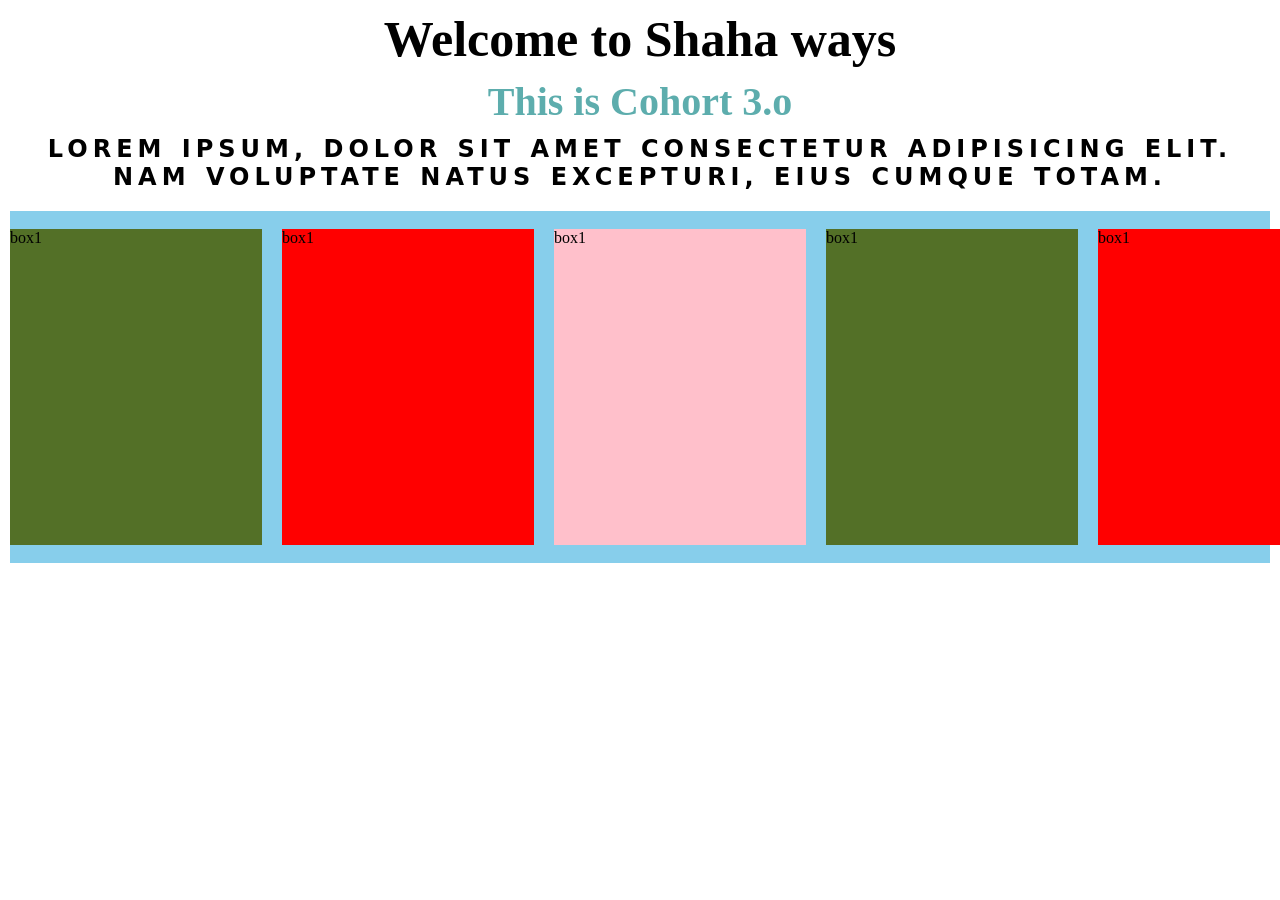
<file: Day-2 Css Basics with core comcepts/index.html>
<!DOCTYPE html>
<html lang="en">
<head>
    <meta charset="UTF-8">
    <meta name="viewport" content="width=device-width, initial-scale=1.0">
    <title>Css</title>
    <link rel="stylesheet" href="style.css">
</head>
<body>
    <h1 class="heading">Welcome to Shaha ways</h1>
    <h2 class="subheading">This is Cohort 3.o</h2>
    <p class="pera">Lorem ipsum, dolor sit amet consectetur adipisicing elit. Nam voluptate natus excepturi, eius cumque totam.</p>

    <!-- <div class="box">

        <h3>I'm in side</h3>

    </div>

    <div class="image">

    </div>
    
    <h1>Hey i'm in inline block</h1>
    <h1 class="inline">Hey i'm in inline block</h1>
    <span>i'm inline</span>
    <span class="block">i''m inline</span> -->

    <div class="container">
        <div class="box">box1</div>
        <div class="box2 box">box1</div>
        <div class="box3 box">box1</div>
        <div class="box">box1</div>
        <div class="box2 box">box1</div>
        <div class="box3 box">box1</div>
    
    
    </div>
</body>
</html>
</file>
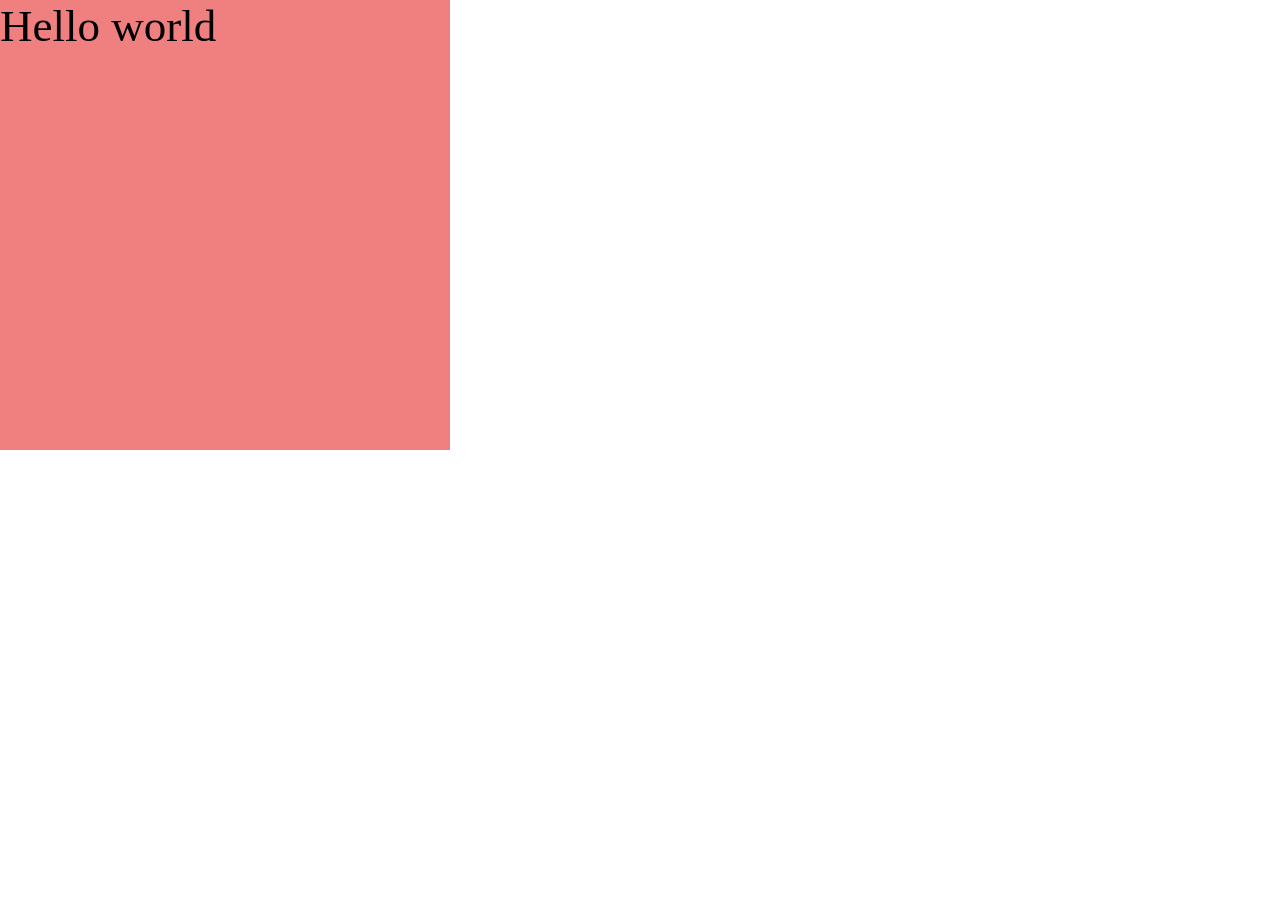
<file: Day-2 Css Basics with core comcepts/responsive/index.html>
<!DOCTYPE html>
<html lang="en">
<head>
    <meta charset="UTF-8">
    <meta name="viewport" content="width=device-width, initial-scale=1.0">
    <title>Responsive</title>
    <link rel="stylesheet" href="style.css">
</head>
<body>
    <div>
        <p>Hello world</p>
    </div>
</body>
</html>
</file>
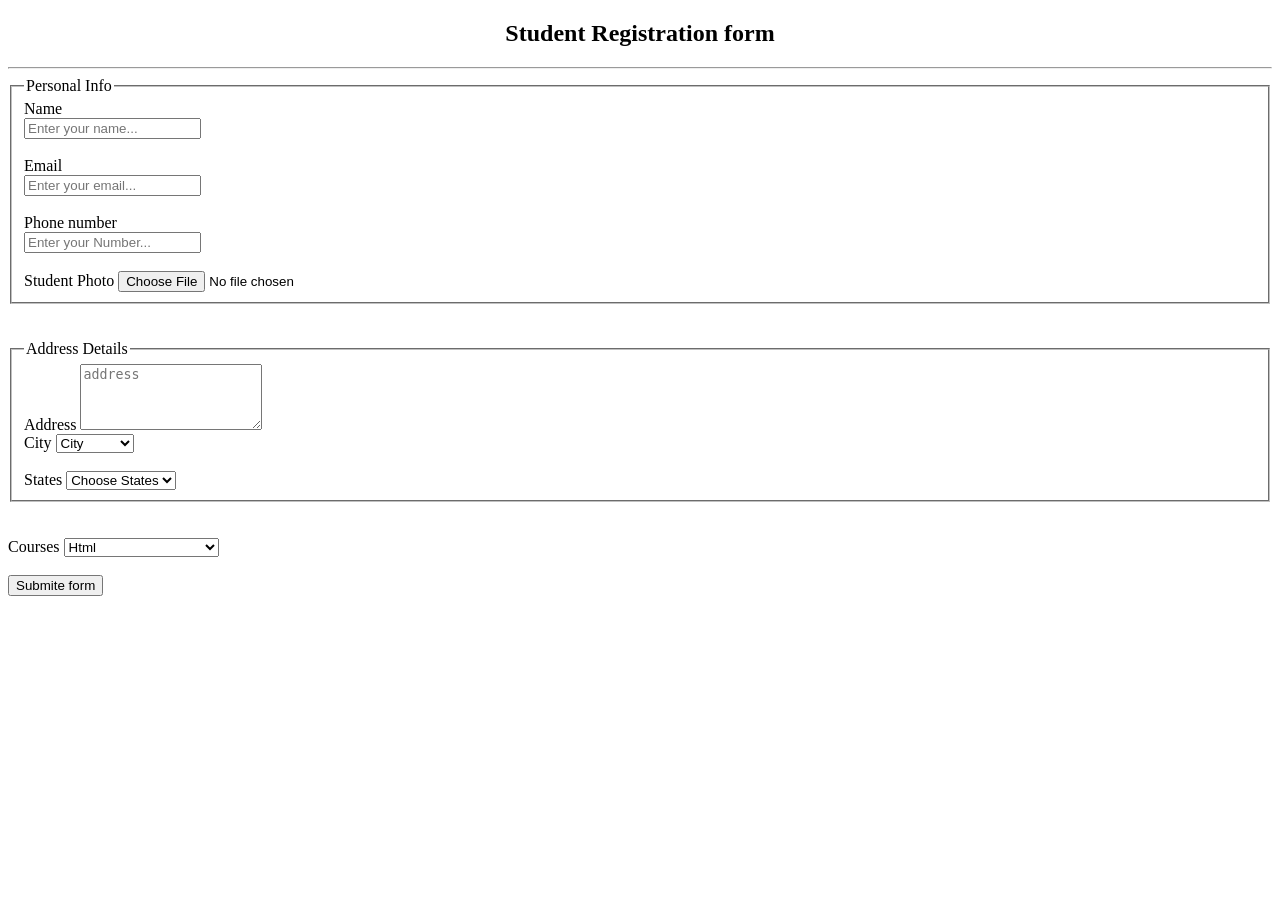
<file: Day-1 HTML with Tables, Forms and SemanticTags/forms.html>
<!doctype html>
<html lang="en">
  <head>
    <meta charset="UTF-8" />
    <meta name="viewport" content="width=device-width, initial-scale=1.0" />
    <title>Forms tags</title>
  </head>
  <body>
    <!-- <h1 style="text-align: center; font-size: 3rem">Forms</h1> -->
    <!-- <br /> -->
    <!-- <hr /> -->
    <!-- <br /> -->
    <!-- <form>
      <fieldset>
        <legend>Personal details</legend>
        <br />
        <label for="username">Username</label><br />
        <input  id="text" placeholder="Enter your Username" /><br />
        <br />
        <label for="email">Email</label><br />
        <input  type="email" placeholder="Enter your Email " />
        <br /><br />
        <label for="age">Age</label><br />
        <input  id="age" placeholder="Enter your Age" />
      </fieldset>

      <label for="name">Your name?</label>
      <input  id="name" type="text" placeholder="Enter your name" />

      <label for="courses">Select Course</label>

      <select name="" id="courses">
        <optgroup label="PC Languages">
          <option>Html</option>
          <option>Css</option>
          <option>JavaScript</option>
        </optgroup>

        <optgroup label="Human Languages">
          <option>Html</option>
          <option>Css</option>
          <option>JavaScript</option>
        </optgroup>
      </select>

      <br /><br />
      <label for="reviews">Reviews</label>
      <textarea id="reviews" rows="3"></textarea>

      <input  type="date" />
      <input  type="time" />
      <input  type="radio" />
      <input  type="datetime" />
      <input  type="color" />
      <input  type="range" max="100" value="20" id="" />

      <button>Submite Form</button>
    </form> -->
    <!-- <br><hr> -->
    <h2 style="text-align: center">Student Registration form</h2>
    <hr />

    <form >
      <fieldset>
        <legend>Personal Info</legend>

        <label for="name">Name</label><br />
        <input 
          type="text"
          id="name"
          required
          placeholder="Enter your name..."
        /><br /><br />

        <label for="email">Email</label><br />
        <input 
          type="email"
          required
          id="email"
          placeholder="Enter your email..."
        /><br /><br />

        <label for="name">Phone number</label><br />
        <input 
          type="text"
          required
          id="name"
          placeholder="Enter your Number..."
        /><br /><br />
        <label for="studentimage">Student Photo</label>
        <input  type="file" type="image" id="studentimage">
      </fieldset>
      <br />
      <br />
      <fieldset>
        <legend>Address Details</legend>

        <label for="addressline1">Address</label>
        <textarea
          name=""
          id="addressline1"
          placeholder="address"
          rows="4"
        ></textarea><br />

        <label for="city">City</label>
        <select id="city">
          <option>City</option>
          <option>Siliguri</option>
          <option>Gurguam</option>
          <option>Mumbai</option>
        </select>
        <br /><br />
        <label for="states">States</label>
        <select id="states">
          <option>Choose States</option>
          <option>West Bangal</option>
          <option>Up</option>
          <option>UK</option>
          <option>Bihar</option>
        </select>
      </fieldset>
      <br /><br />
      <label for="courses">Courses</label>
      <select id="courses">
        <optgroup label="Frontend">
          <option>Html</option>
          <option>Css</option>
          <option>Js</option>
        </optgroup>
        <optgroup label="Backend">
          <option>Advance JavaScript</option>
          <option>Nodejs</option>
          <option>MongoDB</option>
        </optgroup>
      </select>
      <br /><br />
      <button>Submite form</button>
    </form>
  </body>
</html>
</file>
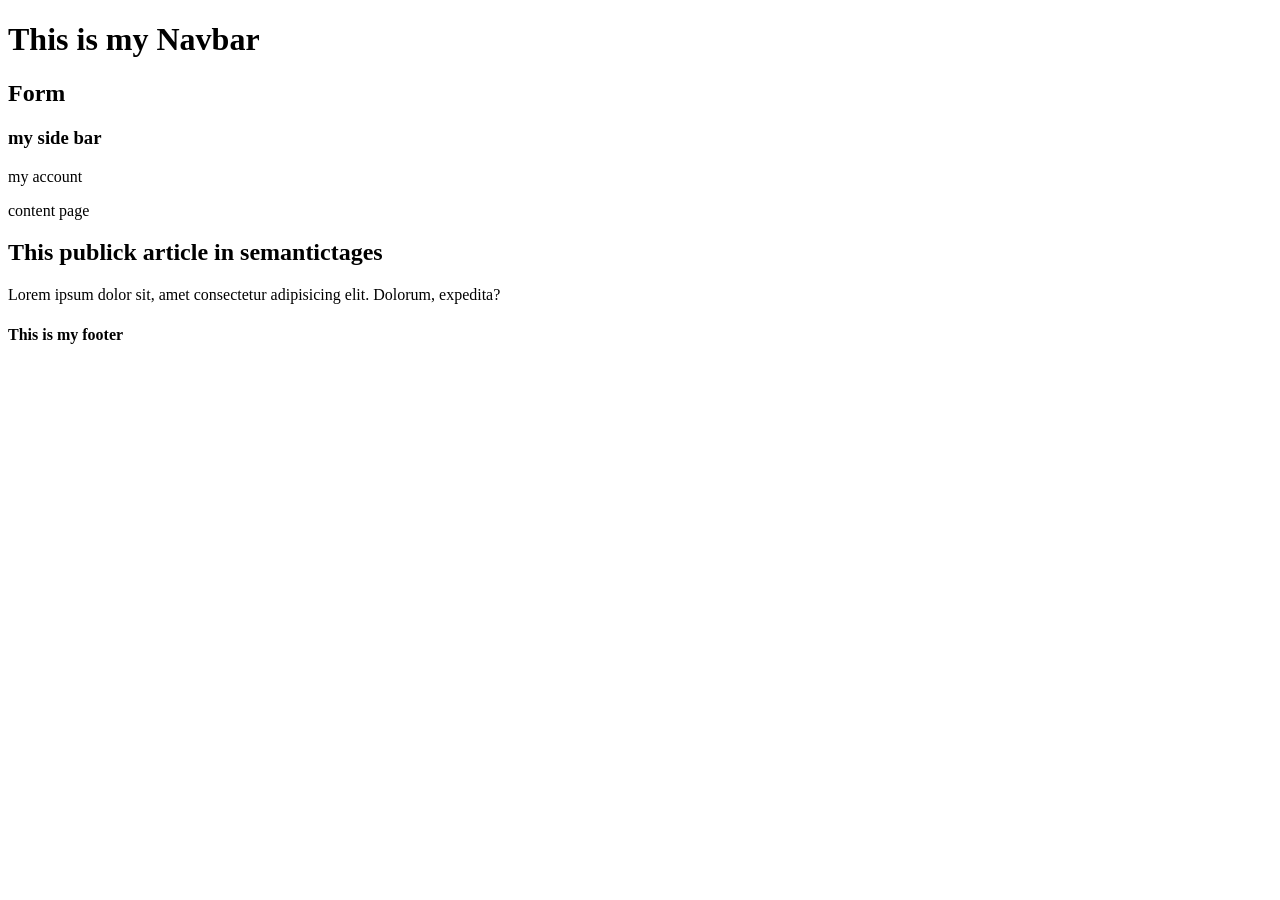
<file: Day-1 HTML with Tables, Forms and SemanticTags/semantictags.html>
<!DOCTYPE html>
<html lang="en">
<head>
    <meta charset="UTF-8">
    <meta name="viewport" content="width=device-width, initial-scale=1.0">
    <title>Document</title>
</head>
<body>
    <!-- <details>
        <summary>Open me</summary>
        <p>Lorem, ipsum dolor sit amet consectetur adipisicing elit. Suscipit sequi dolores aperiam aliquid ex ea molestias, temporibus illo facere ipsam cum tempore eveniet laborum voluptates natus, esse quia tenetur! Inventore cupiditate pariatur neque deserunt ratione velit distinctio voluptas odit alias explicabo. Obcaecati quaerat dicta facilis?</p>
    </details>
    <h1 contenteditable="true">Hello World</h1>
    <h1 draggable="true">Hello </h1> -->
    
    <header>
        <h1>This is my Navbar</h1>
    </header>
    <main>
        <section>
            <h1>Form</h1>
            <form action="">

            </form>
        </section>
        <aside>
            <h3>my side bar</h3>
            <p>my account</p>
            <p>content page

            </p>
        </aside>

        <article>
            <h2>This publick article in semantictages </h2>
            <p>Lorem ipsum dolor sit, amet consectetur adipisicing elit. Dolorum, expedita?</p>
        </article>
    </main>

    <footer>
        <h4>This is my footer</h4>
    </footer>
</body>
</html>
</file>
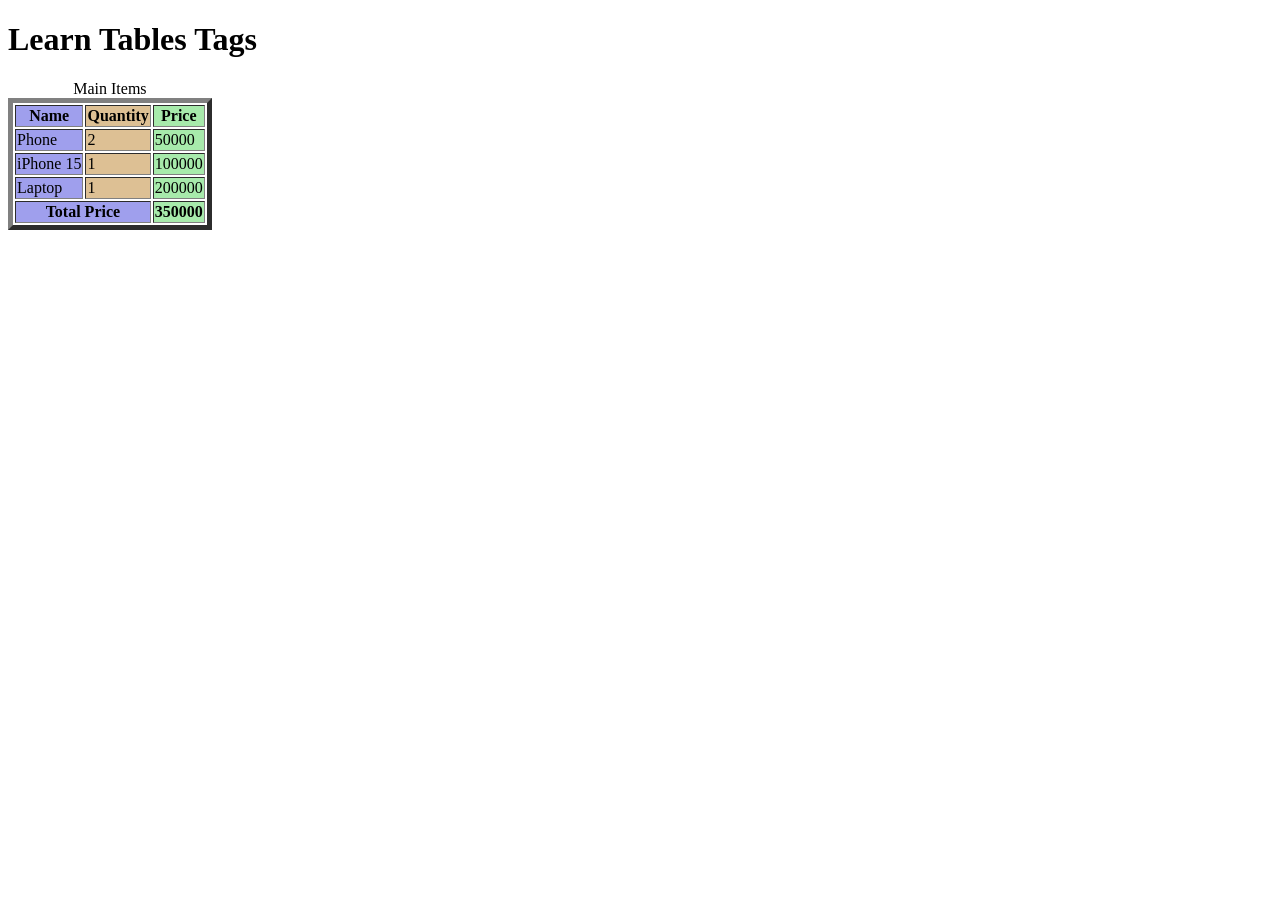
<file: Day-1 HTML with Tables, Forms and SemanticTags/tables.html>
<!DOCTYPE html>
<html lang="en">
<head>
    <meta charset="UTF-8">
    <meta name="viewport" content="width=device-width, initial-scale=1.0">
    <title>Tables</title>
</head>
<body>
    <h1>Learn Tables Tags </h1>

    <table border="5">
        <caption>Main Items</caption>
        <colgroup>
            <col style="background-color: rgb(159, 159, 237); ">
            <col style="background-color: rgb(221, 192, 148); ">
            <col style="background-color: rgb(167, 234, 171); ">
        </colgroup>

        <thead >
           <tr>
            <th>Name</th>
            <th>Quantity</th>
            <th>Price</th>
           </tr> 
        </thead>

        <tbody>
            <tr>
                <td>Phone</td>
                <td>2</td>
                <td>50000</td>
            </tr>
            <tr>
                <td>iPhone 15</td>
                <td>1</td>
                <td>100000</td>
            </tr>
            <tr>
                <td>Laptop</td>
                <td>1</td>
                <td>200000</td>
            </tr>
        </tbody>

        <tfoot>
            <tr>
                <th colspan="2">Total Price</th>
                <th >350000</th>
            </tr>
        </tfoot>

    </table>
    
</body>
</html>
</file>
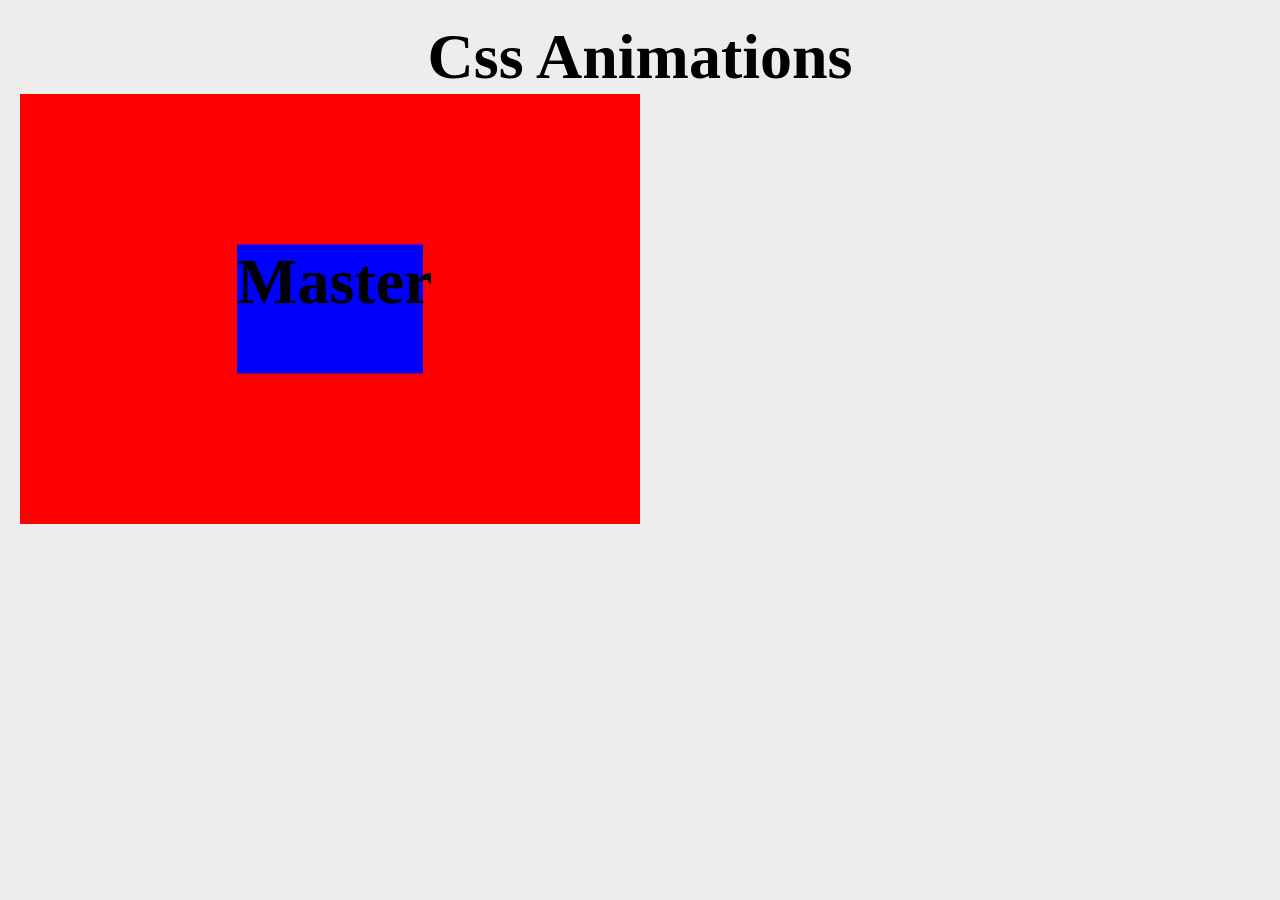
<file: Day-2 Css Basics with core comcepts/animations.html>
<!DOCTYPE html>
<html lang="en">
<head>
    <meta charset="UTF-8">
    <meta name="viewport" content="width=device-width, initial-scale=1.0">
    <title>Document</title>
    <link rel="stylesheet" href="animationsstyle.css">
</head>
<body>
    <h1>Css Animations</h1>

    <div class="parent">

        <div class="child"><h1>Master</h1></div>
    </div>

</body>
</html>
</file>
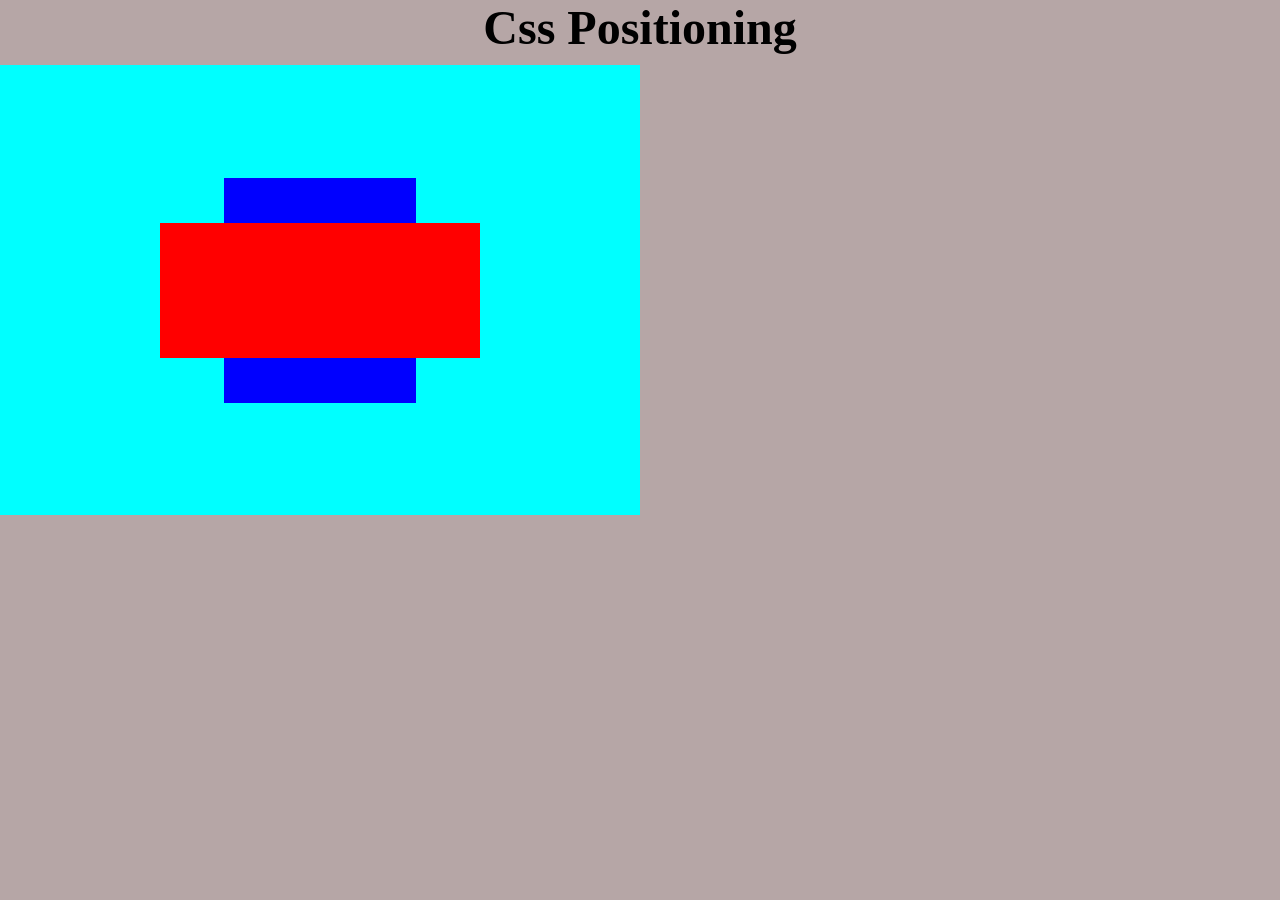
<file: Day-2 Css Basics with core comcepts/positioning.html>
<!DOCTYPE html>
<html lang="en">
<head>
    <meta charset="UTF-8">
    <meta name="viewport" content="width=device-width, initial-scale=1.0">
    <title>Css Positioning</title>
    <link rel="stylesheet" href="pstyle.css">
</head>
<body>
    <h1>Css Positioning</h1>
    <div class="container">
            <div class="diff">

    </div>
    <div class="diff2">

    </div>

    </div>

    
</body>
</html>
</file>
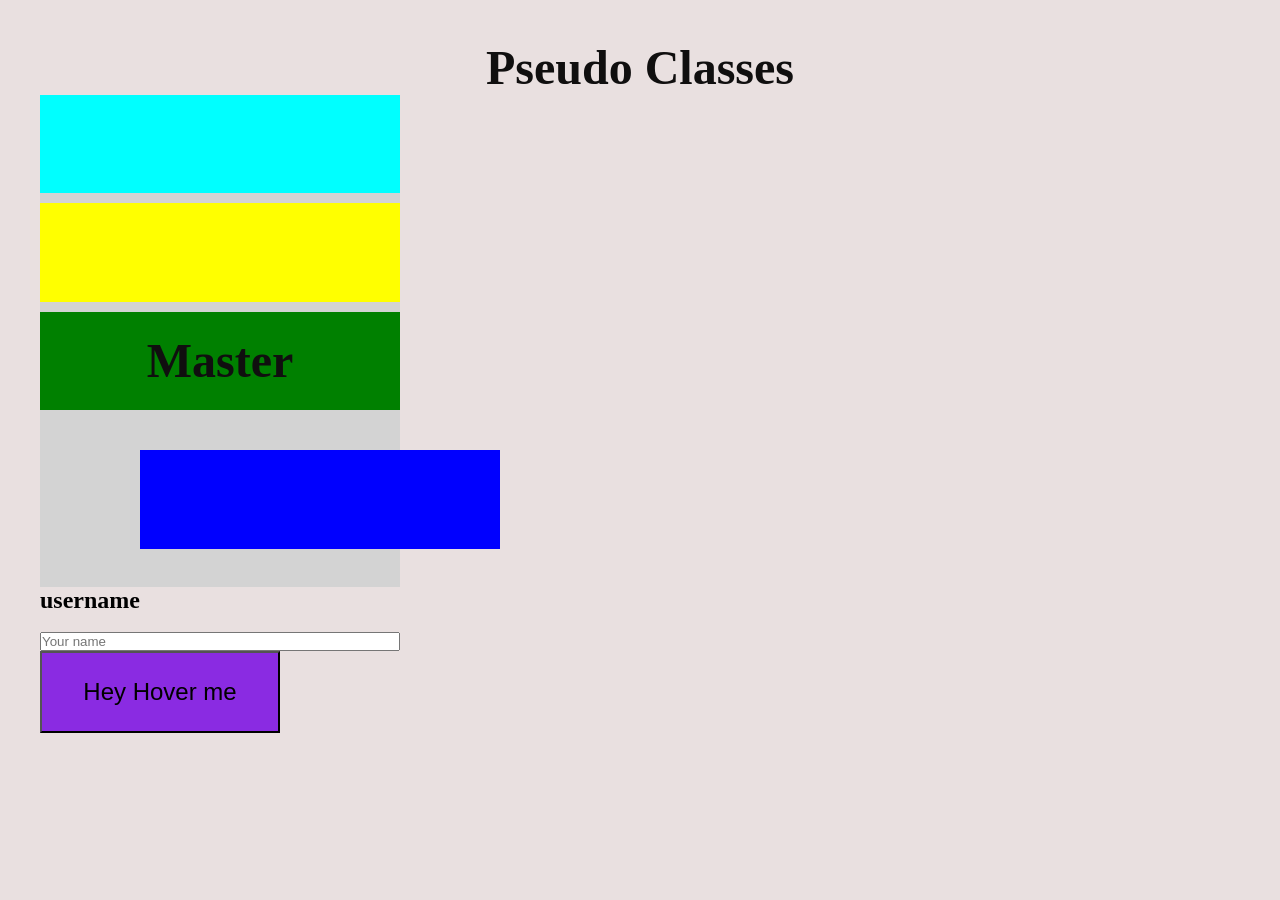
<file: Day-2 Css Basics with core comcepts/pseudoclassesandelements.html>
<!DOCTYPE html>
<html lang="en">
<head>
    <meta charset="UTF-8">
    <meta name="viewport" content="width=device-width, initial-scale=1.0">
    <title>Css Pseudo</title>
    <link rel="stylesheet" href="pseudostyle.css">
</head>
<body>
    <h1>Pseudo Classes</h1>

    <div class="container">
        <div class="box"></div>
        <div class="box"></div>
        <div class="box" id="box3"><h1>Master</h1></div>
        <div class="box"></div>
    </div>
    <label for="username"><h2>username</h2></label>
    <br>
    <input type="text" id="username" placeholder="Your name"><br>
    <button>Hey Hover me</button>

</body>
</html>
</file>
<file: Day-2 Css Basics with core comcepts/style.css>
*{
    margin: 0;
    padding: 0;
    box-sizing: border-box;
    
}

html,body{
    height: 100%;
    width: 100%;
    padding: 5px;
    
}
.heading{
    font-size: 50px;
    text-align: center;
    margin-bottom: 10px;
    
}
.subheading{
    font-size: 40px;
    color: rgb(93, 173, 173);
    text-align: center;
    margin-bottom: 10px;
}
.pera{
    text-align: center;
    font-size: 1.5rem;
    word-spacing: 2px;
    letter-spacing: 5px;
    text-transform: uppercase;
    font-family: system-ui, -apple-system, BlinkMacSystemFont, 'Segoe UI', Roboto, Oxygen, Ubuntu, Cantarell, 'Open Sans', 'Helvetica Neue', sans-serif;
    font-weight: 600;
}

/* .box{
    margin: 20px;
    height: 200px;
    width: 200px;
    background-color: green;
    border: 5px solid rgb(0, 0, 0);
    padding:10px;

} */
/* .image{
    height: 40%;
    width: 40%;
    background-image: url(https://images.unsplash.com/photo-1611417361507-7d77bbc20a73?q=80&w=687&auto=format&fit=crop&ixlib=rb-4.1.0&ixid=M3wxMjA3fDB8MHxwaG90by1wYWdlfHx8fGVufDB8fHx8fA%3D%3D);
    background-size: cover;
    background-repeat: no-repeat;
}
.inline{
    display: inline;
}
.block{
    display: block;
} */

.container{
    display: flex;
    align-items: center;
    justify-content: space-evenly;
    flex-wrap: wrap;
    flex-direction: column;
    margin-top: 20px;
    height: 40%;
    width: 100%;
    gap: 20px;
    background-color: skyblue;
}
.box{
    height: 90%;
    width: 20%;
    background-color: rgb(83, 112, 39);
}
.box2{
    background-color: red;
    
}
.box3{
    background-color: pink;

}
.box4{
    background-color: burlywood;

}
</file>
<file: Day-2 Css Basics with core comcepts/responsive/style.css>
* {
  margin: 0;
  padding: 0;
  box-sizing: border-box;
}

html,body{
    height: 100%;
    width: 100%;

}
div{
    height: 50vmin;
    width: 50vmin;
    background-color: lightcoral;
    font-size: 20px;
}


p{
    /* font-size: 5vmax; */
    font-size: 5vmin;
}
</file>
<file: Day-2 Css Basics with core comcepts/animationsstyle.css>
*{
    margin: 0;
    padding: 0;
    box-sizing: border-box;
}

html,body{
    height: 100%;
    width: 100%;
    background-color: rgb(239, 236, 236);
    padding: 10px;
}
h1{
    text-align: center;
    font-size: 4rem;
}
.parent{
    position: relative;
    height: 50%;
    width: 50%;
    background-color: red;

}
.child{
    position: absolute;
    height: 30%;
    width: 30%;
    top: 50%;
    left: 50%;
    transform: translate(-50%,-50%);
    background-color: blue;
    animation-name: moveBox;
    animation-duration: 2s;
}
@keyframes moveBox {
    0%{
        transform: translate(400px);
    }
    50%{
transform: translate(500px);
transform: rotate(180deg);
    }
    60%{
       transform: rotate(180deg); 
    }
    100%{
        transform: translate(900px);
    }
}
</file>
<file: Day-2 Css Basics with core comcepts/pstyle.css>
*{
    margin: 0;
    padding: 0;
    box-sizing: border-box;
}

html,body{
    height: 100%;
    width: 100%;
    background-color: rgb(182, 166, 166);
    display: flex;
    flex-direction: column;
    gap: 10px;
}
h1{
    text-align: center;
    font-size: 3rem;
}
.container{
    position: relative;
    height: 50%;
    width: 50%;
    background-color: aqua;
    display: flex;
    justify-content: center;
    align-items: center;
}
.diff{
    height: 50%;
    width: 30%;
    position: absolute;
    background-color: blue;
    z-index: 1;
}
.diff2{

    height: 30%;
    width: 50%;
    background-color: red;
    z-index: 2;
}
</file>
<file: Day-2 Css Basics with core comcepts/pseudostyle.css>
*{
    margin: 0;
    padding: 0;
    box-sizing: border-box;
    
}

html,body{
    height: 100%;
    width: 100%;
    background-color: rgb(233, 224, 224);
    padding: 20px;

}
h1{
    text-align: center;
    font-size: 3rem;
    color: rgb(16, 15, 15);
}
.container{
    height: 60%;
    width: 30%;
    background-color: lightgray;

}
.box{
    height: 20%;
    background-color: red;
    margin-bottom: 10px;
}
.box:nth-child(2){
    background-color: yellow;
}
.box:nth-child(3){
    background-color: green;
    transition: all 0.5s cubic-bezier(1, 0, 0, 1);
    display: flex;
    justify-content: center;
    align-items: center;
    
    
}
#box3{
    /* transform: scale(0.1); */
}
#box3:hover{
    transform: scale(1.5);
    transform: rotate(180deg);
}
.box:nth-child(4){
    background-color: blue;
    transform: translate(100px,30px);
}
.box:first-child{
    background-color: aqua;
}
button{
    width: 20%;
    height: 10%;
    background-color: blueviolet;
    /* transition: property duration timing-function delay; */
    transition: all 0.4s  cubic-bezier(0.175, 0.885, 0.32, 1.275);
    font-size: 1.5rem;
}
button:hover{
    background-color: red;
    width: 30%;
    height: 20%;
    font-size: 3rem;
}
input{
    width: 30%;
    outline: none;
}
input:focus{
    border: 5px solid greenyellow;
}
</file>
